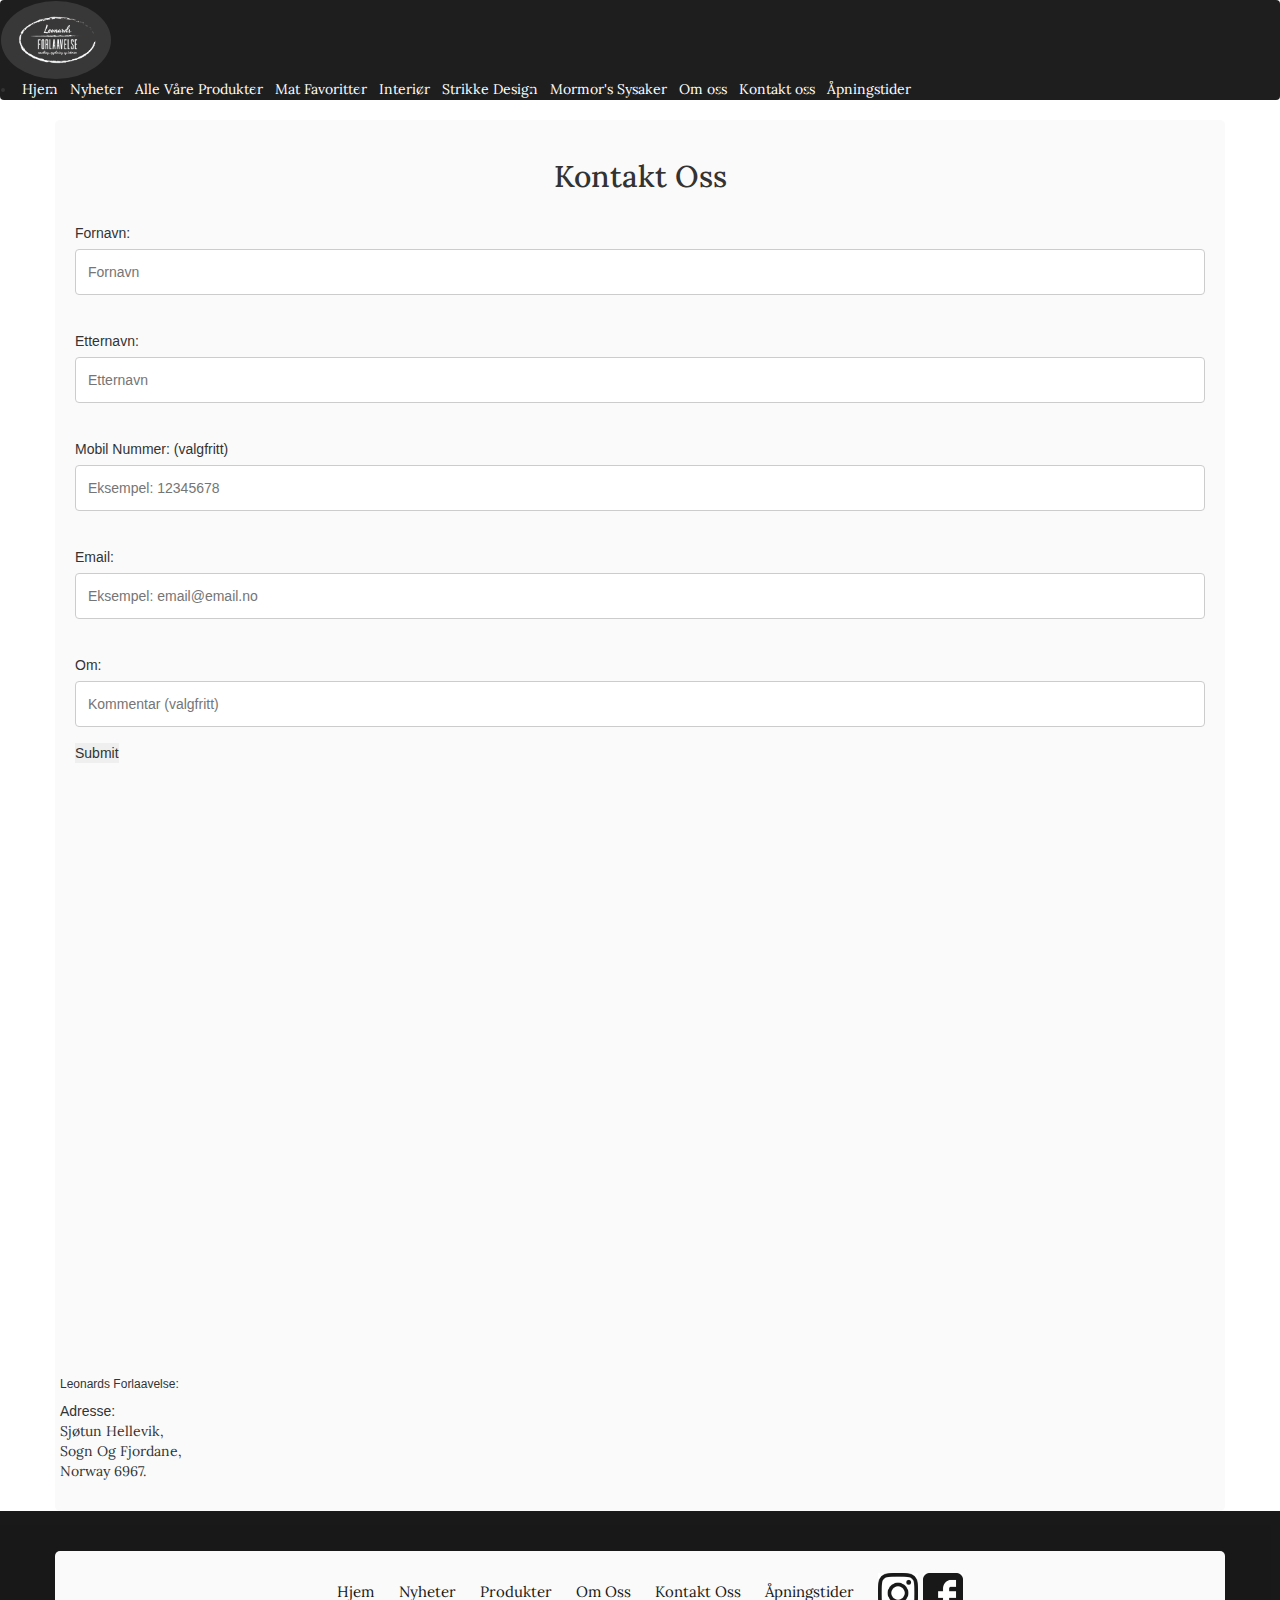
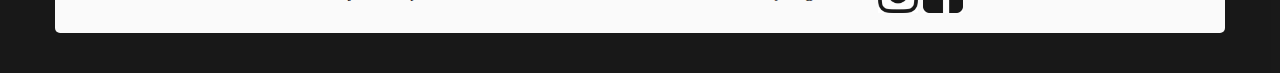
<file: contact.html>
<!doctype html>
<html>
<head>
    <title>Kontakt Oss</title>
	<link rel="icon" type="image/jpg" href="images/logo/Header_Logo_medtekst_svart_16x16.jpg">
     <meta charset="utf-8">
    <meta http-equiv="X-UA-Compatible" content="IE=edge">
    <meta name="viewport" content="width=device-width, height=device-height, initial-scale=1.0, user-scalable=0, minimum-scale=1.0, maximum-scale=1.0">

    <link rel="stylesheet" href="https://maxcdn.bootstrapcdn.com/bootstrap/4.0.0-beta.2/css/bootstrap.min.css" integrity="sha384-PsH8R72JQ3SOdhVi3uxftmaW6Vc51MKb0q5P2rRUpPvrszuE4W1povHYgTpBfshb" crossorigin="anonymous">
	
    <script src="https://code.jquery.com/jquery-3.2.1.slim.min.js" integrity="sha384-KJ3o2DKtIkvYIK3UENzmM7KCkRr/rE9/Qpg6aAZGJwFDMVNA/GpGFF93hXpG5KkN" crossorigin="anonymous">
    </script>
    
    <script src="https://cdnjs.cloudflare.com/ajax/libs/popper.js/1.12.3/umd/popper.min.js" integrity="sha384-vFJXuSJphROIrBnz7yo7oB41mKfc8JzQZiCq4NCceLEaO4IHwicKwpJf9c9IpFgh" crossorigin="anonymous">
    </script>
    
    <script src="https://maxcdn.bootstrapcdn.com/bootstrap/4.0.0-beta.2/js/bootstrap.min.js" integrity="sha384-alpBpkh1PFOepccYVYDB4do5UnbKysX5WZXm3XxPqe5iKTfUKjNkCk9SaVuEZflJ" crossorigin="anonymous">
    </script>
    
	<!-- Navbar Script -->
	<link rel="stylesheet" href="https://maxcdn.bootstrapcdn.com/bootstrap/3.3.7/css/bootstrap.min.css">
	<!--Font-->
	<link href="https://fonts.googleapis.com/css?family=Lora" rel="stylesheet">
  <script src="https://ajax.googleapis.com/ajax/libs/jquery/3.3.1/jquery.min.js"></script>
  <script src="https://maxcdn.bootstrapcdn.com/bootstrap/3.3.7/js/bootstrap.min.js"></script>
	<link rel="stylesheet" type="text/css" href="css.css">
</head>
<body>
	  <div class="">
           <nav class="navbar navbar-expand-lg bg-dark navbar-dark bg-company-red">
            <a href="index.html">
             <img src="images/logo/Logo_medtekst_kvit.jpg" class="responsive" id="logoImg" style="max-width:110px;height:auto;">
            </a>
       <button class="navbar-toggler" type="button" data-toggle="collapse" data-target="#navbarSupportedContent" aria-  controls="navbarSupportedContent" aria-expanded="false" aria-label="Toggle navigation">
           <span class="navbar-toggler-icon"></span>
        </button>

            <div class="collapse navbar-collapse" id="navbarSupportedContent">
                  <ul class="navbar-nav mr-auto">
						<li class="nav-item">
									<a class="nav-link" href="index.html">Hjem </a>
						</li>
						<li class="nav-item">
									<a class="nav-link" href="" >Nyheter</a>
						</li>
					  	<li class="nav-item">
									<a class="nav-link" href="allProducts.html">Alle Våre Produkter</a>
						</li>
						<li class="nav-item dropdown">
								<a class="nav-link dropdown-toggle" href="" id="navbardrop" data-toggle="dropdown" >Mat Favoritter</a>
								<ul class="dropdown-menu">
									<li><a href="allProducts.html"><h4>Alle våre produkter</h4></a></li>
									<li class="dropright"><a href="cheeseProduct.html">Oste sortiment</a></li>	
									<li><a href="#">Marmelader og Tilbehør</a></li>
									<li><a href="#">Lokalmat</a></li>
									<li><a href="#">Pølser</a></li>
									<li><a href="#">Postei og Pateêr</a></li>
									<li><a href="#">Låvebakst</a></li>
									<li><a href="#">Musli og Yoghurt</a></li>
									<li><a href="#">Kjeks og Lefser</a></li>
									<li><a href="#">Te sortiment</a></li>
							</ul>
						</li>
					  	<li class="nav-item dropdown">
								<a class="nav-link dropdown-toggle" href="" id="navbardrop" data-toggle="dropdown" >Interiør</a>
								<ul class="dropdown-menu">
									<li class="dropright"><a href="#">Iscendorf GlassDesign</a></li>	
									<li><a href="#">Vaser og Lykter</a></li>
									<li><a href="#">Veggornamenter</a></li>
									<li><a href="#">Lysestaker og Lys</a></li>
									<li><a href="#">Hageinteriør og Småbord</a></li>
									<li><a href="#">Gjenbruks</a></li>
							</ul>
						</li>
					  						  	<li class="nav-item dropdown">
								<a class="nav-link dropdown-toggle" href="" id="navbardrop" data-toggle="dropdown" >Strikke Design</a>
								<ul class="dropdown-menu">
									<li class="dropright"><a href="#">UNDERTUNTREA strikkekolleksjon</a></li>	
									<li><a href="#">Tepper og Sjal</a></li>
									<li><a href="#">Sitteunderlag</a></li>
									<li><a href="#">Strikket Puteoverlag</a></li>
							</ul>
						</li>
					  	<li class="nav-item dropdown">
								<a class="nav-link dropdown-toggle" href="" id="navbardrop" data-toggle="dropdown" >Mormor's Sysaker</a>
								<ul class="dropdown-menu">
									<li class="dropright"><a href="#">Lappestoffer</a></li>	
									<li><a href="#">Sytilbehør</a></li>
									<li><a href="#">Knapper</a></li>
									<li><a href="#">Blonder</a></li>
									<li><a href="#">Mønster</a></li>
									<li><a href="#">Rust Pynt</a></li>
							</ul>
						</li>
						<li class="nav-item">
										<a class="nav-link" href="">Om oss</a>
						</li>
						<li class="nav-item active">
									<a class="nav-link" href="contact.html">Kontakt oss <span class="sr-only">(current)</span></a>
						</li>
						<li class="nav-item">
									<a class="nav-link" href="" >Åpningstider</a>
						</li>
                  </ul>
            </div>
        </nav> 
        </div>
    <div class="big-box">
            <section>
                <div class="container">
                    <div class="row">
                        <div class="col-sm-12">
                            <h2 class="header">Kontakt Oss</h2>
                        </div>  
                    </div>
                     <div class="row">
                        <div class="col-sm-12">
                            <br>Fornavn: <br>
                            <input type="text" placeholder="Fornavn" name="firstName" id="firstName">
                            <span class="error" id="firstNameError">Dette feltet må fylles ut</span>
                        </div>
                        <div class="col-sm-12">
                            <br>Etternavn: <br>
                            <input type="text" placeholder="Etternavn" name="lastName" id="lastName">
                            <span class="error" id="lastNameError">Dette feltet må fylles ut</span>
                        </div>
                        <div class="col-sm-12">
                            <br>Mobil Nummer: (valgfritt) <br>
                            <input type="text" placeholder="Eksempel: 12345678" name="phone" id="phone">
                            <span class="error" id="phoneError">Vennligst skriv et gyldig telefon nummer</span>
                        </div>
                        <div class="col-sm-12">
                            <br>Email: <br>
                            <input type="text" placeholder="Eksempel: email@email.no" name="email" id="email">
                            <span class="error" id="emailError">Vennligst skriv en gyldig E-mail adresse</span>
                        </div>
                         <div class="col-sm-12">
                            <br>Om: <br>
                            <input type="text" placeholder="Kommentar (valgfritt)" name="abouti" id="abouti">
                            <span class="error" id="aboutError">This field cannot be blank</span>
                        </div>
                        <div class="col-sm-12">
                            <button type="submit" id="submitContact" class="m-t-30">Submit <i class="fa fa-paper-plane" aria-hidden="true"></i></button>
                        </div>
						 <br><br>
						 <iframe class="map" src="https://www.google.com/maps/embed?pb=!1m18!1m12!1m3!1d1915.7317177857108!2d5.1788749518512756!3d61.3044659823066!2m3!1f0!2f0!3f0!3m2!1i1024!2i768!4f13.1!3m3!1m2!1s0x0%3A0x0!2zNjHCsDE4JzE2LjEiTiA1wrAxMCc1MS45IkU!5e0!3m2!1sen!2sno!4v1527076120003" width="1100" height="600" frameborder="0" style="border:0" allowfullscreen ></iframe>
						 <iframe class="map1" src="https://www.google.com/maps/embed?pb=!1m18!1m12!1m3!1d1915.7317177857108!2d5.1788749518512756!3d61.3044659823066!2m3!1f0!2f0!3f0!3m2!1i1024!2i768!4f13.1!3m3!1m2!1s0x0%3A0x0!2zNjHCsDE4JzE2LjEiTiA1wrAxMCc1MS45IkU!5e0!3m2!1sen!2sno!4v1527076120003" width="280" height="400" frameborder="0" style="border:0" allowfullscreen></iframe>
						<div>
						 <h6>Leonards Forlaavelse:</h6>
							<h7>Adresse:</h7>
						 <p>
							Sjøtun
							Hellevik,<br> Sogn Og Fjordane,<br> Norway 6967.
						</p>
							</div>
                    </div>
                </div>
            </section>
        </div>
        <div>
            <footer class="footer">
  <div class="container">
    <div class="row">
      <div class="col">
        <nav class="footer__nav">
          <ul>
            <li><a href="index.html">Hjem</a></li>
            <li><a href="">Nyheter</a></li>
               <li><a href="allProducts.html">Produkter</a></li>
              <li><a href="">Om Oss</a></li>
            <li><a href="">Kontakt Oss</a></li>
            <li><a href="">Åpningstider</a></li>
          </ul> 
        </nav>
        <div class="footer__content">
				<a href="https://www.instagram.com/explore/locations/1602382000014730/leonards-forlaavelse-ei-oppleving/"> <img class="footer__media" src="images/media_Icons/Instagram-logo.jpg" class="responsive" alt="media-instagram" style="max-width:60px;height:auto; min-width: 40px;"></a>
				<a href="https://www.facebook.com/leonardsforlaavelse.no/"><img class="footer__media" src="images/media_Icons/facebook-logo_318-49940.jpg" class="responsive" alt="media-instagram" style="max-width:60px;height:auto; min-width: 40px;"></a>
        </div>
      </div>
    </div>
  </div>
</footer>    
        </div>
    <script src="script/script.js"></script>
    </body>
</html>
</file>
<file: css.css>
@import url('https://fonts.googleapis.com/css?family=Cardo');
<style>
@import url('https://fonts.googleapis.com/css?family=Cardo:700');
</style>


#logo {
   width: 15%;
}
#logoImg{
    border-radius: 100%;
}

#carouselExampleIndicators{
    margin-top: 0px;
}



/* Carousell Title in the middle*/
.caroTitle{
	color: #fafafa;
	font-size: 40px;
}
.caroText{
	color: #fafafa;
	font-size: 25px;
}

/* Navigation spacing*/


.navbar-nav > li{
  padding-left:6px;
  padding-right:6px;
}



.navbar-dark{
	background-color: #1E1E1E !important;
}

/* CONTACT FORM  */ 
.error{
    color: red;
    display: none;
}
input[type=text], select, textarea {
    width: 100%;
    padding: 12px;
    border: 1px solid #ccc;
    border-radius: 4px;
    box-sizing: border-box;
    margin-top: 6px;
    margin-bottom: 16px;
    resize: vertical;
}

/*Oster Side*/
.parallax5 {
    /* The image used */
    background-image: url("images/parall_Img/osteSortemang2_1080x1080.JPG");

    /* Set a specific height */
    min-height: 500px; 

    /* Create the parallax scrolling effect */
    background-attachment: fixed;
    background-position: center;
    background-repeat: no-repeat;
    background-size: cover;
}

.parallax6 {
    /* The image used */
    background-image: url("images/parall_Img/KolleksjonOver_3264x2448.JPG");

    /* Set a specific height */
    min-height: 500px; 

    /* Create the parallax scrolling effect */
    background-attachment: fixed;
    background-position: center;
    background-repeat: no-repeat;
    background-size: cover;
}


/*NAVIGATION*/

/*Search bottom*/

.dropdown .dropdown-menu {
    -webkit-transition: all 0.7s;
    -moz-transition: all 0.7s;
    -ms-transition: all 0.7s;
    -o-transition: all 0.7s;
    transition: all 0.7s;

    max-height: 0;
    display: block;
    overflow: hidden;
    opacity: 0;
}

.dropdown:hover .dropdown-menu {
    max-height: 350px;
    opacity: 1;
}




.dropdown-menu{
	background-color: white !important;
}

.dropdown-menu:hover{
	background-color: white;
	color: white !important;
}

/*ALLE PRODUKTER SIDE*/

h2,h1,h3,h4,a, p{
	font-family:'Lora', serif;
}

a:hover{
	color: inherit;
	
}
a{
color: white;
}

.proInfo{
	text-align: inherit;
	padding-top: 20px;
	padding-left: 400px;
	padding-right: 400px;
	padding-bottom: 20px;
}

.broad:hover{
	color: white; !important
}

.broad{
	width: 100% !important;
	background-color: black !important;
}

.broadss{
	width: 100% !important;
	background-color: white!important;
}

.broads{
	width: 100% !important;
}

.dropdown-item:hover{
	background-color: black;
	color: white;
}


/*Button Color*/
.black-background {background-color:#000000;}
.white {color:#ffffff;}

.parallax2 {
    /* The image used */
    background-image: url("images/parall_Img/IMG_0692.JPG");

    /* Set a specific height */
    min-height: 500px; 

    /* Create the parallax scrolling effect */
    background-attachment: fixed;
    background-position: center;
    background-repeat: no-repeat;
    background-size: cover;
}
.parallax3 {
    /* The image used */
    background-image: url("images/parall_Img/IMG_8140.JPG");

    /* Set a specific height */
    min-height: 500px; 

    /* Create the parallax scrolling effect */
    background-attachment: fixed;
    background-position: center;
    background-repeat: no-repeat;
    background-size: cover;
}
.parallax4 {
    /* The image used */
    background-image: url("images/parall_Img/IMG_4454.JPG");

    /* Set a specific height */
    min-height: 500px; 

    /* Create the parallax scrolling effect */
    background-attachment: fixed;
    background-position: center;
    background-repeat: no-repeat;
    background-size: cover;
}

/*  Ser ikke ut til å gjøre noe.

 .navbar-light .navbar-nav .active a::after {
  border-bottom: 2px solid black;
  bottom: -10px;
  content: " ";
  left: 0;
  position: absolute;
  right: 0;

}
*/


.header{
	text-align: center;
}

/*Parallex tekst */
.parallax1 {
    /* The image used */
    background-image: url("images/parall_Img/Hagestue_kat_1280x720.JPG");

    /* Set a specific height */
    min-height: 500px; 

    /* Create the parallax scrolling effect */
    background-attachment: fixed;
    background-position: center;
    background-repeat: no-repeat;
    background-size: cover;
}

/* Slide Effeck Background*/
.parallax {
    /* The image used */
    background-image: url("images/parall_Img/dusk_4032x3024.JPG");

    /* Set a specific height */
    min-height: 500px; 

    /* Create the parallax scrolling effect */
    background-attachment: fixed;
    background-position: center;
    background-repeat: no-repeat;
    background-size: cover;
}


/* Image responsive */
/* quick reset */
* {
  margin: 0;
  padding: 0;
  border: 0;
}

/* relevant styles */
.beholder {
    position: relative;
}
.image1 {
  display: block;
  width: 100%;
  height: 300px;
}
.image {
  display: block;
  width: 100%;
  height: 300px;
}
/* tekst i bilder*/
.overlay {
	position: absolute;
  	bottom: 0;
	left: 0;
	right: 0;
	background:  rgba(0, 0, 0, 0.4);
	overflow: hidden;
	width: 100%;
	height: 100%;
	-webkit-transform:scale(0);
  	transition: .6s ease;
}

}

.text {
  color: white;
  font-size: 20px;
  position: absolute;
  top: 50%;
  left: 50%;
  transform: translate(-50%, -50%);
  -ms-transform: translate(-50%, -50%);
  text-align: center;
}

.beholder:hover .overlay {
  transform: scale(1)
}

.text {
  color: white;
  font-size: 20px;
  position: absolute;
  top: 50%;
  left: 50%;
  transform: translate(-50%, -50%);
  -ms-transform: translate(-50%, -50%);
  text-align: center;
}



/* Gamle bilder script*/
#indBots{
    opacity: 1.0;
	padding-bottom: 5px;;
    border-radius: 0px;
    border-color: #fafafa;
    border-style: solid;
    transition: border .5s,opacity .4s ease-in-out;
}

#indBots:hover{
    border-radius: 0px;
    opacity: 0.5;
	border-radius: 8%;
	min-height: 20%;;
	min-width: 105%;
	transition: .6s ease-in-out
}






/* FOOTER */
.footer {
  padding: 40px 0;
  background-color: black;
  opacity: 0.9;
  font-size: 15px;
  color: #fff;
  text-align: center;
}

.footer a {
  color: black;
  text-decoration: none;
  transition: color .2s ease-in-out;
}

.footer a:hover,
.footer a:focus {
  color: forestgreen;
    opacity: 1.0;
}

.footer__nav,
.footer__copy,
.footer__author {
  display: inline-block;
  padding: 10px 20px;
}

.footer__content {
  display: inline-block;
}

.footer__copy,
.footer__author {
  margin: 0;
}

.footer__media {
    margin: 0;
    width: 19px;
}
  
.footer__nav ul {
  margin: 0 -10px;
  padding: 0;
  list-style: none;
}

.footer__nav ul li {
  display: inline-block;
  padding: 0 10px;
}

#media{
    width: 52%;

}

.sub{
    width: 97%;
}


.container{
    border-radius: 5px;
    background-color: #fafafa;
    padding: 20px;
}

.map{
	margin-left:14px;
}
.map1{
	display: none;
}



@media screen and (min-width: 0px) and (max-width: 600px) {
  .my-content { display: none; }  /* show it on small screens */

	.map{
		display: none;
	}
	.map1{
		display: block;
	}
	
	.image{
        display: none;
}
    
.caroTitle{
	color: #fafafa;
	font-size: 20px;
}
.caroText{
	color: #fafafa;
	font-size: 15px;
}
	
.proInfo{text-align: inherit; padding: 10px;}
	
}
form-inline pull-left xs pull-right sm {
	float: left;
}


@media screen and (min-width: 768px) and (max-width: 1024px) {
	
.proInfo{
	text-align: inherit;
	padding-top: 20px;
	padding-left: 90px;
	padding-right: 90px;
	padding-bottom: 20px;
}


	
  #my-content { display: block; }   /* hide it elsewhere */
}
</file>
